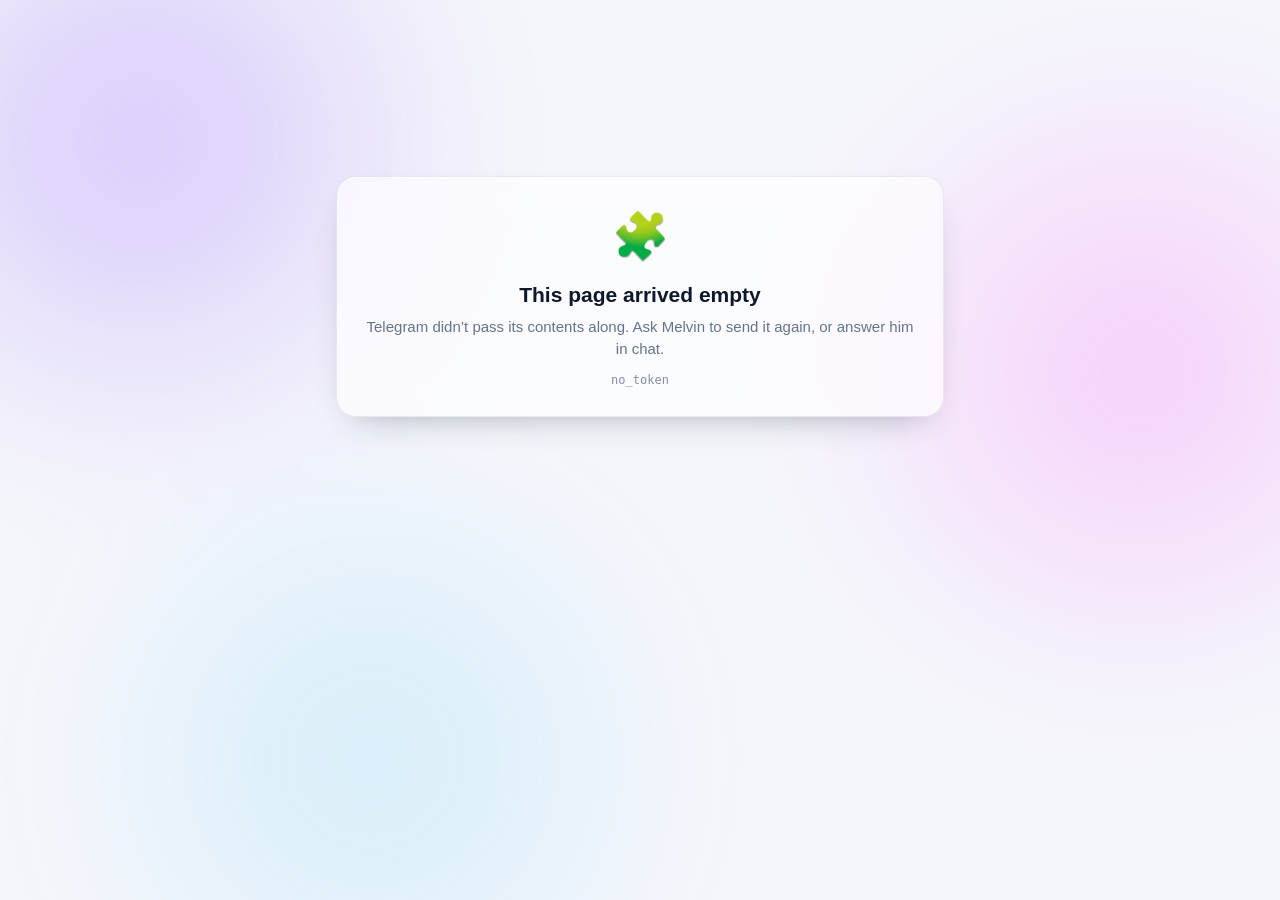
<file: index.html>
<!doctype html>
<html lang="en" data-scheme="dark">
<head>
<meta charset="utf-8">
<meta name="viewport" content="width=device-width, initial-scale=1, viewport-fit=cover">
<meta http-equiv="Content-Security-Policy" content="default-src 'none'; script-src 'self'; style-src 'self' 'unsafe-inline'; img-src 'self' data: blob:; font-src 'self'; connect-src 'none'; base-uri 'none'; form-action 'none'">
<meta name="referrer" content="no-referrer">
<meta name="robots" content="noindex, nofollow">
<meta name="color-scheme" content="dark light">
<title>Melvin</title>
<link rel="stylesheet" href="canvas.css">
<script src="tg.js" defer></script>
<script src="canvas.js" defer></script>
</head>
<body>
<div class="aurora" aria-hidden="true"><i></i><i></i><i></i></div>
<div class="grain" aria-hidden="true"></div>
<main id="app" class="app no-bar" aria-live="polite"></main>
<div id="bar" class="bar" hidden></div>
<noscript><p style="padding:24px;font-family:sans-serif">This page needs JavaScript. Answer Melvin in chat instead.</p></noscript>
</body>
</html>
</file>
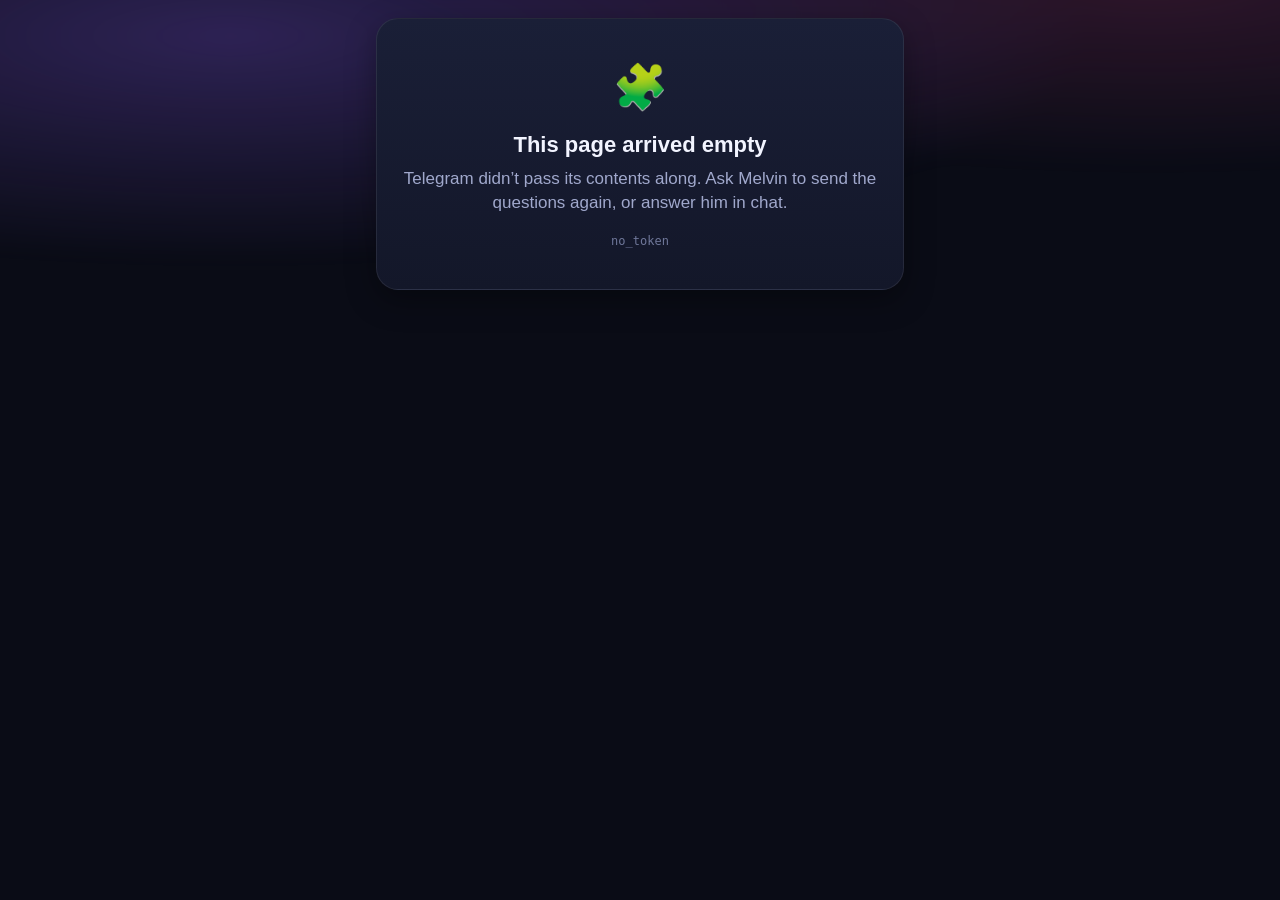
<file: approvals.html>
<!doctype html>
<html lang="en" data-scheme="dark">
<head>
<meta charset="utf-8">
<meta name="viewport" content="width=device-width, initial-scale=1, viewport-fit=cover">
<meta http-equiv="Content-Security-Policy" content="default-src 'none'; script-src 'self'; style-src 'self' 'unsafe-inline'; img-src 'self' data:; font-src 'self'; connect-src 'none'; base-uri 'none'; form-action 'none'">
<meta name="referrer" content="no-referrer">
<meta name="robots" content="noindex, nofollow">
<meta name="color-scheme" content="dark">
<meta name="theme-color" content="#0a0c16">
<title>Questions</title>
<link rel="stylesheet" href="approvals.css">
<script src="tg.js" defer></script>
<script src="approvals.js" defer></script>
</head>
<body>
<div class="glow" aria-hidden="true"></div>
<main id="app" class="app" aria-live="polite"></main>
<div id="bar" class="bar" hidden></div>
<noscript><p class="nojs">This page needs JavaScript. Answer Melvin in chat instead.</p></noscript>
</body>
</html>
</file>
<file: canvas.css>
/* Melvin canvas: glass, glow and motion over Telegram's own theme colours. No web fonts, no remote anything. */

:root {
  --bg: #090b14;
  --text: #eef0ff;
  --hint: #98a0c4;
  --surface: #12162a;
  --accent: #8b5cf6;
  --accent-2: #ec4899;
  --accent-text: #ffffff;
  --accent-rgb: 139, 92, 246;
  --accent2-rgb: 236, 72, 153;
  --good: #34d399;
  --warn: #fbbf24;
  --bad: #fb7185;
  --neutral: #94a3b8;
  --glass: rgba(22, 26, 48, 0.58);
  --glass-hi: rgba(255, 255, 255, 0.06);
  --edge: rgba(255, 255, 255, 0.09);
  --edge-strong: rgba(255, 255, 255, 0.16);
  --shadow: 0 14px 40px -18px rgba(0, 0, 0, 0.75);
  --track: rgba(255, 255, 255, 0.12);
  --aurora-opacity: 0.55;
  --radius: 20px;
  --radius-sm: 14px;
  --safe-top: max(env(safe-area-inset-top, 0px), var(--tg-safe-top, 0px));
  --safe-bottom: max(env(safe-area-inset-bottom, 0px), var(--tg-safe-bottom, 0px));
  --ease-out: cubic-bezier(0.2, 0.8, 0.2, 1);
  --spring: cubic-bezier(0.34, 1.56, 0.64, 1);
  color-scheme: dark;
}

html[data-scheme="light"] {
  --glass: rgba(255, 255, 255, 0.66);
  --glass-hi: rgba(255, 255, 255, 0.7);
  --edge: rgba(15, 23, 42, 0.08);
  --edge-strong: rgba(15, 23, 42, 0.14);
  --shadow: 0 14px 34px -20px rgba(30, 41, 59, 0.45);
  --track: rgba(15, 23, 42, 0.12);
  --aurora-opacity: 0.32;
  --good: #059669;
  --warn: #d97706;
  --bad: #e11d48;
  --neutral: #64748b;
  color-scheme: light;
}

* { box-sizing: border-box; -webkit-tap-highlight-color: transparent; }

html, body {
  margin: 0;
  padding: 0;
  background: var(--bg);
  color: var(--text);
  font: 16px/1.45 -apple-system, BlinkMacSystemFont, "SF Pro Text", "Segoe UI", Roboto, "Helvetica Neue", Arial, sans-serif;
  -webkit-font-smoothing: antialiased;
  -webkit-text-size-adjust: 100%;
}

body { min-height: var(--tg-vh, 100vh); overflow-x: hidden; }

button { font: inherit; color: inherit; border: 0; background: none; padding: 0; cursor: pointer; }
button:focus-visible, input:focus-visible, textarea:focus-visible {
  outline: 2px solid rgba(var(--accent-rgb), 0.9);
  outline-offset: 2px;
}

/* ---------------------------------------------------------------------------------------------- aurora backdrop */
.aurora {
  position: fixed;
  inset: -20vmax;
  z-index: 0;
  pointer-events: none;
  opacity: var(--aurora-opacity);
  filter: blur(64px) saturate(130%);
}
.aurora i {
  position: absolute;
  width: 62vmax;
  height: 62vmax;
  border-radius: 50%;
  will-change: transform;
  mix-blend-mode: screen;
}
html[data-scheme="light"] .aurora i { mix-blend-mode: multiply; }
.aurora i:nth-child(1) { left: 0; top: 0; background: radial-gradient(circle at center, rgba(var(--accent-rgb), 0.9), transparent 62%); animation: drift1 22s ease-in-out infinite alternate; }
.aurora i:nth-child(2) { right: 0; top: 18vmax; background: radial-gradient(circle at center, rgba(var(--accent2-rgb), 0.75), transparent 60%); animation: drift2 26s ease-in-out infinite alternate; }
.aurora i:nth-child(3) { left: 18vmax; bottom: 0; background: radial-gradient(circle at center, rgba(56, 189, 248, 0.45), transparent 60%); animation: drift3 30s ease-in-out infinite alternate; }
@keyframes drift1 { to { transform: translate3d(14vmax, 10vmax, 0) scale(1.15); } }
@keyframes drift2 { to { transform: translate3d(-12vmax, 16vmax, 0) scale(0.9); } }
@keyframes drift3 { to { transform: translate3d(10vmax, -14vmax, 0) scale(1.2); } }

.grain {
  position: fixed;
  inset: 0;
  z-index: 0;
  pointer-events: none;
  opacity: 0.05;
  background-image: repeating-radial-gradient(circle at 17% 23%, rgba(255,255,255,0.5) 0 1px, transparent 1px 3px);
}

/* ---------------------------------------------------------------------------------------------- layout */
.app {
  position: relative;
  z-index: 1;
  max-width: 640px;
  margin: 0 auto;
  padding: calc(14px + var(--safe-top) + var(--tg-content-top, 0px)) 16px calc(128px + var(--safe-bottom));
  display: flex;
  flex-direction: column;
  gap: 12px;
}
.app.no-bar { padding-bottom: calc(32px + var(--safe-bottom)); }

.rise {
  opacity: 0;
  transform: translateY(16px) scale(0.985);
  animation: rise 0.62s var(--ease-out) forwards;
  animation-delay: calc(var(--i, 0) * 45ms + 60ms);
}
@keyframes rise { to { opacity: 1; transform: none; } }

.glass {
  position: relative;
  background: var(--glass);
  border: 1px solid var(--edge);
  border-radius: var(--radius);
  box-shadow: var(--shadow), inset 0 1px 0 var(--glass-hi);
  -webkit-backdrop-filter: blur(18px) saturate(150%);
  backdrop-filter: blur(18px) saturate(150%);
}

/* ---------------------------------------------------------------------------------------------- header & hero */
.chip-preview {
  align-self: center;
  font-size: 12px;
  letter-spacing: 0.02em;
  padding: 5px 12px;
  border-radius: 999px;
  color: var(--hint);
  border: 1px dashed var(--edge-strong);
}

.page-head { padding: 6px 4px 2px; }
.page-head h1 { margin: 0; font-size: 26px; line-height: 1.15; letter-spacing: -0.02em; }
.page-head p { margin: 6px 0 0; color: var(--hint); font-size: 15px; }

.grad-text {
  background: linear-gradient(100deg, var(--text) 0%, var(--text) 30%, rgba(var(--accent-rgb), 1) 55%, rgba(var(--accent2-rgb), 1) 75%, var(--text) 100%);
  background-size: 250% 100%;
  -webkit-background-clip: text;
  background-clip: text;
  color: transparent;
  animation: shimmer 7s ease-in-out infinite;
}
@keyframes shimmer { 0%, 100% { background-position: 100% 0; } 50% { background-position: 0 0; } }

.hero { padding: 22px 20px 20px; overflow: hidden; text-align: left; }
.hero::before {
  content: "";
  position: absolute;
  inset: -1px;
  border-radius: inherit;
  padding: 1px;
  background: linear-gradient(135deg, rgba(var(--accent-rgb), 0.85), transparent 40%, transparent 60%, rgba(var(--accent2-rgb), 0.8));
  -webkit-mask: linear-gradient(#000 0 0) content-box, linear-gradient(#000 0 0);
  -webkit-mask-composite: xor;
  mask-composite: exclude;
  pointer-events: none;
}
.hero .orb {
  width: 58px;
  height: 58px;
  border-radius: 18px;
  display: grid;
  place-items: center;
  font-size: 30px;
  margin-bottom: 14px;
  background: radial-gradient(circle at 30% 25%, rgba(255,255,255,0.35), transparent 55%),
              linear-gradient(135deg, rgba(var(--accent-rgb), 0.95), rgba(var(--accent2-rgb), 0.85));
  box-shadow: 0 10px 30px -8px rgba(var(--accent-rgb), 0.85), 0 0 0 1px rgba(255,255,255,0.12) inset;
  animation: float 5.5s ease-in-out infinite;
}
@keyframes float { 50% { transform: translateY(-4px) rotate(-3deg); } }
.hero h1 { margin: 0; font-size: 27px; line-height: 1.12; letter-spacing: -0.025em; }
.hero p { margin: 10px 0 0; color: var(--hint); font-size: 15.5px; white-space: pre-line; }

.section {
  display: flex;
  flex-direction: column;
  gap: 4px;
  padding: 14px 6px 2px;
}
.section h2 {
  margin: 0;
  font-size: 12.5px;
  font-weight: 700;
  letter-spacing: 0.12em;
  text-transform: uppercase;
  color: rgba(var(--accent-rgb), 1);
  display: flex;
  align-items: center;
  gap: 10px;
}
html[data-scheme="dark"] .section h2 { text-shadow: 0 0 18px rgba(var(--accent-rgb), 0.55); }
.section h2::after {
  content: "";
  flex: 1;
  height: 1px;
  background: linear-gradient(90deg, rgba(var(--accent-rgb), 0.5), transparent);
}
.section p { margin: 0; color: var(--hint); font-size: 14px; white-space: pre-line; }

.text { padding: 2px 6px; white-space: pre-line; }

.divider { height: 1px; margin: 6px 8px; background: linear-gradient(90deg, transparent, var(--edge-strong), transparent); }

/* ---------------------------------------------------------------------------------------------- note, card, list */
.note {
  display: flex;
  gap: 12px;
  align-items: flex-start;
  padding: 13px 15px;
  border-radius: var(--radius-sm);
  font-size: 14.5px;
  white-space: pre-line;
  border: 1px solid color-mix(in srgb, var(--tone) 35%, transparent);
  background: color-mix(in srgb, var(--tone) 12%, transparent);
}
.note .dot {
  flex: none;
  width: 9px;
  height: 9px;
  margin-top: 6px;
  border-radius: 50%;
  background: var(--tone);
  box-shadow: 0 0 12px 2px color-mix(in srgb, var(--tone) 70%, transparent);
  animation: pulse 2.4s ease-in-out infinite;
}
@keyframes pulse { 50% { transform: scale(1.35); opacity: 0.7; } }

.tone-good { --tone: var(--good); }
.tone-warn { --tone: var(--warn); }
.tone-bad { --tone: var(--bad); }
.tone-info { --tone: rgba(var(--accent-rgb), 1); }
.tone-neutral { --tone: var(--neutral); }

.card { padding: 16px 16px 15px; }
.card-top { display: flex; gap: 12px; align-items: flex-start; }
.card .emoji { font-size: 24px; line-height: 1; margin-top: 1px; }
.card h3 { margin: 0; font-size: 17px; line-height: 1.25; letter-spacing: -0.01em; flex: 1; }
.card .meta { color: var(--hint); font-size: 13.5px; white-space: nowrap; font-variant-numeric: tabular-nums; }
.card p { margin: 8px 0 0; color: var(--hint); font-size: 14.5px; white-space: pre-line; }
.card .badge { margin-top: 10px; }
.card.tone-good, .card.tone-warn, .card.tone-bad { border-color: color-mix(in srgb, var(--tone) 40%, var(--edge)); }

.badge {
  display: inline-flex;
  align-items: center;
  gap: 6px;
  font-size: 12px;
  font-weight: 600;
  padding: 3px 9px;
  border-radius: 999px;
  color: var(--tone);
  background: color-mix(in srgb, var(--tone) 14%, transparent);
  border: 1px solid color-mix(in srgb, var(--tone) 30%, transparent);
  white-space: nowrap;
}

.list { padding: 6px 0; overflow: hidden; }
.list h3 { margin: 10px 16px 4px; font-size: 13px; color: var(--hint); font-weight: 600; letter-spacing: 0.02em; }
.list-row { display: flex; gap: 12px; padding: 11px 16px; align-items: flex-start; }
.list-row + .list-row { border-top: 1px solid var(--edge); }
.list-row .lead {
  flex: none;
  width: 26px;
  height: 26px;
  border-radius: 9px;
  display: grid;
  place-items: center;
  font-size: 15px;
  background: color-mix(in srgb, var(--tone) 16%, transparent);
  color: var(--tone);
  font-weight: 700;
  font-size: 13px;
}
.list-row .body { flex: 1; min-width: 0; }
.list-row .t { font-weight: 600; font-size: 15px; }
.list-row .s { color: var(--hint); font-size: 13.5px; white-space: pre-line; }
.list-row .m { color: var(--hint); font-size: 13px; white-space: nowrap; }

/* ---------------------------------------------------------------------------------------------- stats */
.stats-wrap h3, .chart h3 { margin: 4px 6px 8px; font-size: 13px; font-weight: 600; color: var(--hint); letter-spacing: 0.02em; }
.stats { display: grid; grid-template-columns: repeat(2, minmax(0, 1fr)); gap: 10px; }
.stat { padding: 14px 14px 13px; overflow: hidden; }
.stat::after {
  content: "";
  position: absolute;
  right: -30px;
  top: -30px;
  width: 90px;
  height: 90px;
  border-radius: 50%;
  background: radial-gradient(circle, color-mix(in srgb, var(--tone, rgba(var(--accent-rgb),1)) 45%, transparent), transparent 70%);
  opacity: 0.7;
  pointer-events: none;
}
.stat .l { font-size: 12.5px; color: var(--hint); font-weight: 600; letter-spacing: 0.02em; }
.stat .v { font-size: 28px; font-weight: 750; letter-spacing: -0.03em; margin-top: 4px; font-variant-numeric: tabular-nums; line-height: 1.1; }
.stat .u { font-size: 14px; color: var(--hint); font-weight: 600; margin-left: 3px; letter-spacing: 0; }
.stat .d { display: inline-block; margin-top: 6px; font-size: 12px; font-weight: 700; color: var(--tone); }
.stat.tone-neutral .d { color: var(--hint); }

/* ---------------------------------------------------------------------------------------------- charts */
.chart { padding: 14px 10px 8px; }
.chart svg { display: block; width: 100%; overflow: visible; filter: drop-shadow(0 6px 14px rgba(var(--accent-rgb), 0.35)); }
.chart .axis { fill: var(--hint); font-size: 11px; font-variant-numeric: tabular-nums; }
.chart .val { fill: var(--text); font-size: 11px; font-weight: 700; font-variant-numeric: tabular-nums; }
.chart .grid { stroke: var(--edge); stroke-width: 1; }
.chart .bar { transform-box: fill-box; transform-origin: 50% 100%; animation: grow 0.9s var(--spring) both; }
.chart .bar.neg { transform-origin: 50% 0%; }
@keyframes grow { from { transform: scaleY(0); } }
.chart .line { fill: none; stroke-width: 3; stroke-linecap: round; stroke-linejoin: round; animation: draw 1.4s var(--ease-out) forwards; }
@keyframes draw { to { stroke-dashoffset: 0; } }
.chart .area { opacity: 0; animation: fadein 1s 0.5s ease forwards; }
@keyframes fadein { to { opacity: 1; } }
.chart .pt-last { animation: ping 2s ease-out infinite; transform-box: fill-box; transform-origin: center; }
@keyframes ping { 0% { transform: scale(1); opacity: 0.8; } 100% { transform: scale(3.2); opacity: 0; } }

/* ---------------------------------------------------------------------------------------------- image */
.image { overflow: hidden; padding: 0; }
.image img { display: block; width: 100%; height: auto; }
.image figcaption { padding: 10px 14px 12px; color: var(--hint); font-size: 13.5px; }

/* ---------------------------------------------------------------------------------------------- toggle & check rows */
.row {
  width: 100%;
  display: flex;
  align-items: center;
  gap: 14px;
  padding: 14px 15px;
  text-align: left;
  border-radius: var(--radius-sm);
  transition: border-color 0.35s ease, box-shadow 0.35s ease, transform 0.18s ease, background 0.35s ease;
}
.row:active:not([aria-disabled="true"]) { transform: scale(0.985); }
.row .main { flex: 1; min-width: 0; display: flex; flex-direction: column; gap: 5px; }
.row .label { font-size: 15.5px; font-weight: 600; line-height: 1.3; }
.row .sub { display: flex; flex-wrap: wrap; gap: 6px 8px; align-items: center; }
.row .hint { color: var(--hint); font-size: 13px; line-height: 1.35; }
.row.on {
  border-color: rgba(var(--accent-rgb), 0.55);
  box-shadow: var(--shadow), 0 0 0 1px rgba(var(--accent-rgb), 0.25), 0 8px 28px -10px rgba(var(--accent-rgb), 0.7);
}
.row[aria-disabled="true"] { cursor: not-allowed; }
.row[aria-disabled="true"] > * { opacity: 0.55; }   /* not on the row itself: the rise animation owns its opacity */
.row[aria-disabled="true"] .label { font-weight: 500; }

.switch {
  flex: none;
  position: relative;
  width: 52px;
  height: 31px;
  border-radius: 999px;
  background: var(--track);
  transition: background 0.35s ease, box-shadow 0.35s ease;
}
.switch::after {
  content: "";
  position: absolute;
  top: 3px;
  left: 3px;
  width: 25px;
  height: 25px;
  border-radius: 50%;
  background: #fff;
  box-shadow: 0 3px 8px rgba(0,0,0,0.35);
  transition: transform 0.38s var(--spring);
}
.row.on .switch {
  background: linear-gradient(135deg, rgba(var(--accent-rgb), 1), rgba(var(--accent2-rgb), 1));
  box-shadow: 0 0 18px -2px rgba(var(--accent-rgb), 0.9);
}
.row.on .switch::after { transform: translateX(21px); }

.box {
  flex: none;
  width: 28px;
  height: 28px;
  border-radius: 50%;
  border: 2px solid var(--edge-strong);
  display: grid;
  place-items: center;
  transition: background 0.3s ease, border-color 0.3s ease, box-shadow 0.3s ease;
}
.box svg { width: 16px; height: 16px; }
.box path { fill: none; stroke: #fff; stroke-width: 3; stroke-linecap: round; stroke-linejoin: round; stroke-dasharray: 22; stroke-dashoffset: 22; transition: stroke-dashoffset 0.35s var(--ease-out) 0.05s; }
.row.on .box {
  border-color: transparent;
  background: linear-gradient(135deg, rgba(var(--accent-rgb), 1), rgba(var(--accent2-rgb), 1));
  box-shadow: 0 0 16px -2px rgba(var(--accent-rgb), 0.9);
}
.row.on .box path { stroke-dashoffset: 0; }
.row.check.on .label { color: var(--hint); text-decoration: line-through; text-decoration-color: rgba(var(--accent-rgb), 0.7); }

/* ---------------------------------------------------------------------------------------------- choice */
.field { padding: 15px 15px 16px; display: flex; flex-direction: column; gap: 10px; }
.field .flabel { font-size: 15.5px; font-weight: 650; }
.field .fhint { color: var(--hint); font-size: 13px; margin-top: -6px; }

.seg {
  position: relative;
  display: grid;
  grid-auto-flow: column;
  grid-auto-columns: 1fr;
  padding: 4px;
  border-radius: 14px;
  background: var(--track);
}
.seg button { position: relative; z-index: 1; padding: 10px 6px; font-size: 14.5px; font-weight: 600; color: var(--hint); transition: color 0.3s ease; border-radius: 10px; }
.seg button[aria-checked="true"] { color: var(--accent-text); }
.seg .pill {
  position: absolute;
  z-index: 0;
  top: 4px;
  bottom: 4px;
  left: 4px;
  border-radius: 10px;
  background: linear-gradient(135deg, rgba(var(--accent-rgb), 1), rgba(var(--accent2-rgb), 1));
  box-shadow: 0 6px 18px -6px rgba(var(--accent-rgb), 0.95);
  transition: transform 0.45s var(--spring), opacity 0.2s ease;
}

/* the paper: an untouched row lights nothing; a row the reader changed glows; parked proposals fold away */
.field.rest .seg button { min-height: 46px; padding: 10px 4px; line-height: 1.15; }
.field.rest .ftag {
  display: inline-block;
  margin-left: 8px;
  padding: 2px 9px;
  border-radius: 999px;
  font-size: 12.5px;
  font-weight: 650;
  vertical-align: 2px;
  white-space: nowrap;
  color: var(--hint);
  background: var(--track);
}
.field.rest { transition: border-color 0.3s ease, box-shadow 0.3s ease; }
.field.rest.touched {
  border-color: rgba(var(--accent-rgb), 0.6);
  box-shadow: var(--shadow), 0 0 0 1px rgba(var(--accent-rgb), 0.22) inset, 0 10px 32px -16px rgba(var(--accent-rgb), 0.95);
}
.fold { padding: 0; overflow: hidden; }
.fold > summary {
  list-style: none;
  display: flex;
  align-items: center;
  gap: 10px;
  min-height: 52px;
  padding: 0 18px;
  cursor: pointer;
  font-size: 12.5px;
  font-weight: 700;
  letter-spacing: 0.12em;
  text-transform: uppercase;
  color: var(--hint);
  -webkit-user-select: none;
  user-select: none;
}
.fold > summary::-webkit-details-marker { display: none; }
.fold .fc {
  min-width: 22px;
  height: 22px;
  padding: 0 7px;
  border-radius: 11px;
  display: inline-grid;
  place-items: center;
  font-size: 12px;
  letter-spacing: 0;
  color: var(--text);
  background: var(--track);
}
.fold .chev {
  margin-left: auto;
  width: 9px;
  height: 9px;
  border-right: 2px solid var(--hint);
  border-bottom: 2px solid var(--hint);
  transform: rotate(-45deg);
  transition: transform 0.35s var(--spring);
}
.fold[open] .chev { transform: rotate(45deg); }
.fold-body { display: flex; flex-direction: column; gap: 4px; padding: 0 10px 10px; }
.news-article > summary { align-items: flex-start; min-height: 48px; }
.news-article > summary .ft { font-weight: 650; line-height: 1.4; text-transform: none; letter-spacing: normal; }
.news-article > summary .chev { flex-shrink: 0; margin-top: 7px; }
.news-article > summary:focus-visible, .article-original:focus-visible { outline: 2px solid var(--text); outline-offset: -3px; }
.news-article .article-body { gap: 10px; padding: 0 18px 18px; }
.article-body p { margin: 0; white-space: pre-line; overflow-wrap: anywhere; }
.article-source, .article-basis { color: var(--hint); font-size: 12px; line-height: 1.5; }
.article-source time, .article-source span { display: block; }
.article-synopsis { font-size: 14px; line-height: 1.6; }
.article-original { color: var(--text); text-underline-offset: 3px; min-height: 32px; display: inline-flex; align-items: center; width: fit-content; }
.parked-row {
  display: flex;
  align-items: center;
  gap: 12px;
  padding: 8px 6px 8px 8px;
  border-top: 1px solid var(--edge);
}
.parked-row .pmain { flex: 1; min-width: 0; display: flex; flex-direction: column; gap: 2px; }
.parked-row .plabel { font-size: 15px; font-weight: 600; overflow-wrap: anywhere; }
.parked-row .phint { font-size: 13px; color: var(--hint); }
.pbtn {
  flex: none;
  min-height: 44px;
  padding: 0 16px;
  border-radius: 12px;
  font-size: 14.5px;
  font-weight: 650;
  color: var(--text);
  background: var(--track);
  border: 1px solid var(--edge);
  transition: background 0.3s ease, color 0.3s ease, box-shadow 0.3s ease, transform 0.15s ease;
}
.pbtn:active { transform: scale(0.97); }
.pbtn[aria-pressed="true"] {
  color: var(--accent-text);
  border-color: transparent;
  background: linear-gradient(135deg, rgba(var(--accent-rgb), 1), rgba(var(--accent2-rgb), 1));
  box-shadow: 0 6px 18px -6px rgba(var(--accent-rgb), 0.95);
}

.opts { display: flex; flex-direction: column; gap: 8px; }
.opt {
  display: flex;
  align-items: center;
  gap: 12px;
  padding: 13px 14px;
  border-radius: 14px;
  border: 1px solid var(--edge);
  background: color-mix(in srgb, var(--surface) 35%, transparent);
  text-align: left;
  transition: border-color 0.3s ease, box-shadow 0.3s ease, transform 0.15s ease, background 0.3s ease;
}
.opt:active { transform: scale(0.985); }
.opt .oe { font-size: 20px; }
.opt .ob { flex: 1; min-width: 0; }
.opt .ol { font-weight: 600; font-size: 15px; }
.opt .oh { color: var(--hint); font-size: 13px; }
.opt .radio {
  flex: none;
  width: 22px;
  height: 22px;
  border-radius: 50%;
  border: 2px solid var(--edge-strong);
  position: relative;
  transition: border-color 0.3s ease;
}
.opt .radio::after {
  content: "";
  position: absolute;
  inset: 3px;
  border-radius: 50%;
  background: linear-gradient(135deg, rgba(var(--accent-rgb), 1), rgba(var(--accent2-rgb), 1));
  transform: scale(0);
  transition: transform 0.35s var(--spring);
}
.opt[aria-checked="true"] {
  border-color: rgba(var(--accent-rgb), 0.7);
  background: rgba(var(--accent-rgb), 0.12);
  box-shadow: 0 0 0 1px rgba(var(--accent-rgb), 0.3), 0 10px 26px -12px rgba(var(--accent-rgb), 0.9);
}
.opt[aria-checked="true"] .radio { border-color: rgba(var(--accent-rgb), 1); }
.opt[aria-checked="true"] .radio::after { transform: scale(1); }

/* ---------------------------------------------------------------------------------------------- slider */
.slider-top { display: flex; align-items: baseline; justify-content: space-between; gap: 10px; }
.slider-val {
  font-size: 22px;
  font-weight: 750;
  font-variant-numeric: tabular-nums;
  letter-spacing: -0.02em;
  color: rgba(var(--accent-rgb), 1);
}
html[data-scheme="dark"] .slider-val { text-shadow: 0 0 18px rgba(var(--accent-rgb), 0.6); }
.slider-val small { font-size: 13px; color: var(--hint); margin-left: 3px; font-weight: 600; }
input[type="range"] {
  -webkit-appearance: none;
  appearance: none;
  width: 100%;
  height: 34px;
  background: transparent;
  margin: 0;
  --p: 50%;
}
input[type="range"]::-webkit-slider-runnable-track {
  height: 8px;
  border-radius: 999px;
  background: linear-gradient(90deg, rgba(var(--accent-rgb), 1), rgba(var(--accent2-rgb), 1)) 0 0 / var(--p) 100% no-repeat, var(--track);
}
input[type="range"]::-moz-range-track { height: 8px; border-radius: 999px; background: var(--track); }
input[type="range"]::-moz-range-progress { height: 8px; border-radius: 999px; background: linear-gradient(90deg, rgba(var(--accent-rgb), 1), rgba(var(--accent2-rgb), 1)); }
input[type="range"]::-webkit-slider-thumb {
  -webkit-appearance: none;
  width: 28px;
  height: 28px;
  margin-top: -10px;
  border-radius: 50%;
  background: #fff;
  box-shadow: 0 0 0 4px rgba(var(--accent-rgb), 0.35), 0 0 22px rgba(var(--accent-rgb), 0.9), 0 4px 10px rgba(0,0,0,0.35);
  transition: transform 0.2s var(--spring);
}
input[type="range"]:active::-webkit-slider-thumb { transform: scale(1.18); }
input[type="range"]::-moz-range-thumb { width: 26px; height: 26px; border: 0; border-radius: 50%; background: #fff; box-shadow: 0 0 0 4px rgba(var(--accent-rgb), 0.35), 0 0 22px rgba(var(--accent-rgb), 0.9); }
.slider-ends { display: flex; justify-content: space-between; color: var(--hint); font-size: 12px; margin-top: -4px; font-variant-numeric: tabular-nums; }

/* ---------------------------------------------------------------------------------------------- text input */
.tin {
  width: 100%;
  font: inherit;
  font-size: 16px;
  color: var(--text);
  background: color-mix(in srgb, var(--surface) 55%, transparent);
  border: 1px solid var(--edge-strong);
  border-radius: 14px;
  padding: 12px 14px;
  resize: none;
  transition: border-color 0.3s ease, box-shadow 0.3s ease;
}
.tin::placeholder { color: var(--hint); opacity: 0.8; }
.tin:focus { outline: none; border-color: rgba(var(--accent-rgb), 0.8); box-shadow: 0 0 0 4px rgba(var(--accent-rgb), 0.18), 0 0 26px -6px rgba(var(--accent-rgb), 0.8); }
textarea.tin { min-height: 92px; }
.count { align-self: flex-end; margin-top: -4px; font-size: 12px; color: var(--hint); font-variant-numeric: tabular-nums; }

/* ---------------------------------------------------------------------------------------------- action bar */
.bar {
  position: fixed;
  z-index: 5;
  left: 0;
  right: 0;
  bottom: 0;
  padding: 12px 16px calc(12px + var(--safe-bottom));
  display: flex;
  gap: 10px;
  justify-content: center;
  background: linear-gradient(180deg, transparent, color-mix(in srgb, var(--bg) 82%, transparent) 30%, var(--bg));
  animation: barin 0.6s var(--ease-out) 0.25s both;
}
.bar[hidden] { display: none; }
@keyframes barin { from { transform: translateY(110%); } }
.bar .inner { width: 100%; max-width: 608px; display: flex; gap: 10px; }

.btn {
  position: relative;
  flex: 1;
  min-height: 52px;
  padding: 0 18px;
  border-radius: 16px;
  font-size: 16.5px;
  font-weight: 700;
  letter-spacing: 0.01em;
  overflow: hidden;
  transition: transform 0.15s ease, box-shadow 0.3s ease, opacity 0.3s ease;
}
.btn:active { transform: scale(0.97); }
.btn.primary {
  flex: 1.6;
  color: var(--accent-text);
  background: linear-gradient(135deg, rgba(var(--accent-rgb), 1), rgba(var(--accent2-rgb), 1));
  box-shadow: 0 12px 30px -10px rgba(var(--accent-rgb), 0.95), 0 0 0 1px rgba(255,255,255,0.14) inset;
}
.btn.primary::after {
  content: "";
  position: absolute;
  top: 0;
  bottom: 0;
  left: -60%;
  width: 45%;
  background: linear-gradient(100deg, transparent, rgba(255,255,255,0.45), transparent);
  transform: skewX(-20deg);
  animation: shine 3.6s ease-in-out 1.2s infinite;
}
@keyframes shine { 0% { left: -60%; } 38%, 100% { left: 130%; } }
.btn.secondary { background: var(--glass); border: 1px solid var(--edge-strong); color: var(--text); -webkit-backdrop-filter: blur(14px); backdrop-filter: blur(14px); }
.btn.ghost { color: var(--hint); background: transparent; border: 1px solid var(--edge); flex: 0.8; }
.btn.danger { color: #fff; background: linear-gradient(135deg, #f43f5e, #f97316); box-shadow: 0 12px 30px -10px rgba(244, 63, 94, 0.9); }
.btn[disabled] { opacity: 0.6; pointer-events: none; }
.btn .spin {
  display: inline-block;
  width: 18px;
  height: 18px;
  border-radius: 50%;
  border: 2.5px solid rgba(255,255,255,0.35);
  border-top-color: #fff;
  animation: spin 0.7s linear infinite;
  vertical-align: -3px;
}
@keyframes spin { to { transform: rotate(360deg); } }

/* ---------------------------------------------------------------------------------------------- sheet */
.scrim {
  position: fixed;
  inset: 0;
  z-index: 8;
  background: rgba(3, 5, 12, 0.5);
  -webkit-backdrop-filter: blur(6px);
  backdrop-filter: blur(6px);
  opacity: 0;
  transition: opacity 0.3s ease;
}
.scrim.open { opacity: 1; }
.sheet {
  position: fixed;
  z-index: 9;
  left: 0;
  right: 0;
  bottom: 0;
  max-height: 82vh;
  overflow: auto;
  margin: 0 auto;
  max-width: 640px;
  padding: 10px 18px calc(18px + var(--safe-bottom));
  border-radius: 26px 26px 0 0;
  background: color-mix(in srgb, var(--bg) 88%, rgba(var(--accent-rgb), 1));
  border: 1px solid var(--edge-strong);
  border-bottom: 0;
  box-shadow: 0 -20px 60px -20px rgba(var(--accent-rgb), 0.6);
  transform: translateY(105%);
  transition: transform 0.5s var(--spring);
}
.sheet.open { transform: none; }
.sheet .grab { width: 40px; height: 5px; border-radius: 3px; background: var(--edge-strong); margin: 0 auto 14px; }
.sheet h2 { margin: 0 0 6px; font-size: 21px; letter-spacing: -0.02em; }
.sheet .sub { margin: 0 0 12px; color: var(--hint); font-size: 14px; }
.sheet ul { list-style: none; margin: 0 0 16px; padding: 0; display: flex; flex-direction: column; gap: 6px; }
.sheet li {
  display: flex;
  gap: 10px;
  align-items: baseline;
  padding: 10px 12px;
  border-radius: 12px;
  background: var(--glass);
  border: 1px solid var(--edge);
  font-size: 14.5px;
}
.sheet li .k { flex: 1; min-width: 0; text-align: left; }
.sheet li .k.changed { font-weight: 650; }
.sheet li .v { flex: none; max-width: 55%; color: var(--hint); text-align: right; }
.sheet li .v.on { color: rgba(var(--accent-rgb), 1); font-weight: 700; }
.sheet .acts { display: flex; gap: 10px; }
.sheet pre { white-space: pre-wrap; word-break: break-word; font-size: 12px; color: var(--hint); background: var(--glass); padding: 10px; border-radius: 12px; border: 1px solid var(--edge); }

/* ---------------------------------------------------------------------------------------------- burst + states */
.burst { position: fixed; z-index: 20; left: 50%; bottom: 60px; width: 0; height: 0; pointer-events: none; }
.burst i {
  position: absolute;
  width: 8px;
  height: 8px;
  border-radius: 50%;
  background: linear-gradient(135deg, rgba(var(--accent-rgb), 1), rgba(var(--accent2-rgb), 1));
  box-shadow: 0 0 10px rgba(var(--accent-rgb), 0.9);
  animation: fly 0.75s var(--ease-out) forwards;
}
@keyframes fly { to { transform: translate(var(--dx), var(--dy)) scale(0.4); opacity: 0; } }

.state { margin-top: 18vh; padding: 26px 22px; text-align: center; }
.state .big { font-size: 46px; }
.state h1 { font-size: 21px; margin: 10px 0 6px; }
.state p { color: var(--hint); margin: 0; font-size: 15px; }
.state code { display: inline-block; margin-top: 12px; font-size: 12px; color: var(--hint); opacity: 0.8; }
.loader { margin: 28vh auto 0; width: 54px; height: 54px; border-radius: 50%; background: conic-gradient(from 0deg, transparent, rgba(var(--accent-rgb), 1), rgba(var(--accent2-rgb), 1)); -webkit-mask: radial-gradient(circle, transparent 55%, #000 56%); mask: radial-gradient(circle, transparent 55%, #000 56%); animation: spin 0.9s linear infinite; }

.toast {
  position: fixed;
  z-index: 30;
  left: 50%;
  top: calc(14px + var(--safe-top));
  transform: translate(-50%, -140%);
  max-width: 88vw;
  padding: 10px 16px;
  border-radius: 14px;
  font-size: 14px;
  font-weight: 600;
  background: var(--glass);
  border: 1px solid var(--edge-strong);
  -webkit-backdrop-filter: blur(16px);
  backdrop-filter: blur(16px);
  box-shadow: var(--shadow);
  transition: transform 0.45s var(--spring);
}
.toast.show { transform: translate(-50%, 0); }

@media (min-width: 520px) {
  .stats { grid-template-columns: repeat(3, minmax(0, 1fr)); }
}

@media (prefers-reduced-motion: reduce) {
  *, *::before, *::after { animation-duration: 0.01ms !important; animation-iteration-count: 1 !important; transition-duration: 0.01ms !important; }
  .rise { opacity: 1; transform: none; }
}
</file>
<file: approvals.css>
/* Questions page (approvals.html): dark, phone-first, big tap targets. No fonts or images from anywhere. */
:root {
  --bg: #0a0c16;
  --surface: #131729;
  --surface2: #1a1f37;
  --line: rgba(255, 255, 255, 0.08);
  --line2: rgba(255, 255, 255, 0.14);
  --text: #f2f4ff;
  --muted: #a0a8cc;
  --faint: #6f7799;
  --accent: #8b5cf6;
  --accent2: #ec4899;
  --good: #22c55e;
  --good-ink: #052e16;
  --bad: #f43f5e;
  --bad-ink: #ffffff;
  --pick: #8b5cf6;
  --tg-safe-top: 0px;
  --tg-safe-bottom: 0px;
  --tg-content-top: 0px;
  --radius: 22px;
  color-scheme: dark;
}

* { box-sizing: border-box; -webkit-tap-highlight-color: transparent; }
html, body { margin: 0; padding: 0; background: var(--bg); color: var(--text); }
body {
  font: 400 17px/1.45 -apple-system, BlinkMacSystemFont, "SF Pro Text", "Segoe UI", Roboto, "Helvetica Neue", Arial, sans-serif;
  min-height: 100vh;
  overflow-x: hidden;
  -webkit-font-smoothing: antialiased;
}
button { font: inherit; color: inherit; }

.glow {
  position: fixed; inset: -20vh -30vw auto -30vw; height: 60vh; z-index: 0; pointer-events: none;
  background:
    radial-gradient(60% 60% at 30% 40%, rgba(139, 92, 246, 0.28), transparent 70%),
    radial-gradient(50% 50% at 75% 30%, rgba(236, 72, 153, 0.16), transparent 70%);
  filter: blur(8px);
}

.app {
  position: relative; z-index: 1;
  max-width: 560px; margin: 0 auto;
  padding: calc(18px + var(--tg-safe-top) + var(--tg-content-top)) 16px calc(150px + var(--tg-safe-bottom) + env(safe-area-inset-bottom, 0px));
}

/* ---------------------------------------------------------------- header */
.head { margin: 6px 4px 18px; }
.eyebrow {
  display: inline-flex; align-items: center; gap: 8px;
  font-size: 13px; font-weight: 600; letter-spacing: 0.02em; color: var(--muted);
  padding: 6px 12px; border-radius: 999px; background: rgba(255, 255, 255, 0.05); border: 1px solid var(--line);
}
.eyebrow .dot { width: 8px; height: 8px; border-radius: 50%; background: var(--accent); box-shadow: 0 0 10px var(--accent); }
.head h1 {
  margin: 14px 0 6px; font-size: 30px; line-height: 1.12; font-weight: 750; letter-spacing: -0.02em;
  background: linear-gradient(100deg, #ffffff 30%, #d8c8ff 70%, #f9b8d6);
  -webkit-background-clip: text; background-clip: text; color: transparent;
}
.head p { margin: 0; color: var(--muted); font-size: 16px; }
.preview {
  display: inline-block; margin: 0 4px 12px; font-size: 12px; color: var(--faint);
  padding: 4px 10px; border-radius: 999px; border: 1px dashed var(--line2);
}

/* ---------------------------------------------------------------- question cards */
.q {
  position: relative;
  background: linear-gradient(180deg, var(--surface2), var(--surface));
  border: 1px solid var(--line); border-radius: var(--radius);
  padding: 18px 16px 16px; margin: 0 0 14px;
  box-shadow: 0 10px 30px rgba(0, 0, 0, 0.35);
  transition: border-color 0.2s ease, box-shadow 0.2s ease;
}
.q.answered { border-color: rgba(139, 92, 246, 0.45); box-shadow: 0 10px 34px rgba(139, 92, 246, 0.14); }
.q.answered.tone-good { border-color: rgba(34, 197, 94, 0.5); box-shadow: 0 10px 34px rgba(34, 197, 94, 0.12); }
.q.answered.tone-bad { border-color: rgba(244, 63, 94, 0.5); box-shadow: 0 10px 34px rgba(244, 63, 94, 0.12); }

.who { display: flex; align-items: center; gap: 10px; margin-bottom: 12px; }
.avatar {
  width: 34px; height: 34px; border-radius: 12px; flex: none;
  display: grid; place-items: center; font-weight: 700; font-size: 16px; color: #fff;
  background: hsl(var(--h, 260), 70%, 52%);
  box-shadow: 0 4px 14px hsla(var(--h, 260), 80%, 50%, 0.35);
}
.who .name { font-weight: 650; font-size: 16px; }
.who .asks { color: var(--muted); font-weight: 400; }
.who .time { margin-left: auto; color: var(--faint); font-size: 13px; white-space: nowrap; }
.urgent {
  font-size: 12px; font-weight: 700; color: #fff; padding: 3px 9px; border-radius: 999px; margin-left: 6px;
  background: linear-gradient(90deg, #f97316, #ef4444);
}
.q h2 { margin: 0 0 8px; font-size: 21px; line-height: 1.3; font-weight: 680; letter-spacing: -0.01em; }
.q .detail { margin: 0 0 14px; color: var(--muted); font-size: 16px; white-space: pre-line; }

/* ---------------------------------------------------------------- options: one tap each */
.opts { display: grid; gap: 10px; grid-template-columns: 1fr; margin-top: 14px; }
.opts.two { grid-template-columns: 1fr 1fr; }
.opt {
  position: relative; min-height: 60px; padding: 12px 14px; border-radius: 16px;
  border: 1.5px solid var(--line2); background: rgba(255, 255, 255, 0.04);
  font-size: 19px; font-weight: 650; text-align: center; cursor: pointer;
  display: flex; align-items: center; justify-content: center; gap: 8px;
  transition: transform 0.12s ease, background 0.18s ease, border-color 0.18s ease, color 0.18s ease;
}
.opt:active { transform: scale(0.97); }
.opt .tick {
  width: 22px; height: 22px; border-radius: 50%; flex: none; display: none;
  background: rgba(255, 255, 255, 0.25); place-items: center;
}
.opt .tick svg { width: 14px; height: 14px; fill: none; stroke: currentColor; stroke-width: 3; stroke-linecap: round; stroke-linejoin: round; }
.opt[aria-checked="true"] { color: #fff; border-color: transparent; background: var(--pick); box-shadow: 0 8px 22px rgba(139, 92, 246, 0.35); }
.opt[aria-checked="true"] .tick { display: grid; }
.opt.tone-good[aria-checked="true"] { background: var(--good); color: var(--good-ink); box-shadow: 0 8px 22px rgba(34, 197, 94, 0.35); }
.opt.tone-bad[aria-checked="true"] { background: var(--bad); color: var(--bad-ink); box-shadow: 0 8px 22px rgba(244, 63, 94, 0.35); }
.q.answered .opt[aria-checked="false"] { opacity: 0.55; }

.foot { margin: 6px 6px 0; color: var(--faint); font-size: 14px; text-align: center; }

/* ---------------------------------------------------------------- bottom bar */
.bar {
  position: fixed; left: 0; right: 0; bottom: 0; z-index: 5;
  padding: 12px 16px calc(14px + var(--tg-safe-bottom) + env(safe-area-inset-bottom, 0px));
  background: linear-gradient(180deg, rgba(10, 12, 22, 0), rgba(10, 12, 22, 0.92) 28%, rgba(10, 12, 22, 0.98));
}
.bar .inner { max-width: 560px; margin: 0 auto; }
.bar .state { text-align: center; color: var(--muted); font-size: 14px; min-height: 20px; margin-bottom: 8px; }
.send {
  width: 100%; min-height: 60px; border: 0; border-radius: 18px; cursor: pointer;
  font-size: 19px; font-weight: 750; letter-spacing: 0.01em; color: #fff;
  background: linear-gradient(100deg, var(--accent), var(--accent2));
  box-shadow: 0 10px 30px rgba(139, 92, 246, 0.35);
  transition: opacity 0.2s ease, transform 0.12s ease, filter 0.2s ease;
}
.send:active { transform: scale(0.98); }
.send:disabled { opacity: 0.38; box-shadow: none; filter: saturate(0.4); cursor: default; }
.spin {
  display: inline-block; width: 22px; height: 22px; border-radius: 50%;
  border: 3px solid rgba(255, 255, 255, 0.35); border-top-color: #fff; animation: spin 0.8s linear infinite;
  vertical-align: middle;
}
@keyframes spin { to { transform: rotate(360deg); } }

/* ---------------------------------------------------------------- states, sheets, toast */
.state-card { text-align: center; padding: 36px 20px; }
.state-card .big { font-size: 44px; }
.state-card h1 { font-size: 22px; margin: 10px 0 6px; }
.state-card p { color: var(--muted); margin: 0 0 12px; }
.state-card code { color: var(--faint); font-size: 12px; }
.scrim { position: fixed; inset: 0; background: rgba(0, 0, 0, 0.55); z-index: 9; }
.sheet {
  position: fixed; left: 0; right: 0; bottom: 0; z-index: 10; max-height: 80vh; overflow: auto;
  background: var(--surface); border-top-left-radius: 24px; border-top-right-radius: 24px;
  padding: 18px 18px calc(18px + env(safe-area-inset-bottom, 0px)); border-top: 1px solid var(--line2);
}
.sheet h2 { margin: 0 0 6px; font-size: 19px; }
.sheet p { margin: 0 0 12px; color: var(--muted); font-size: 15px; }
.sheet pre {
  background: rgba(0, 0, 0, 0.35); border-radius: 14px; padding: 12px; font-size: 12px; color: #cfd6ff;
  white-space: pre-wrap; word-break: break-all;
}
.sheet .send { margin-top: 8px; }
.toast {
  position: fixed; left: 50%; bottom: calc(120px + env(safe-area-inset-bottom, 0px)); z-index: 11;
  transform: translate(-50%, 20px); opacity: 0; transition: all 0.25s ease;
  background: #22273f; color: var(--text); padding: 10px 16px; border-radius: 14px; font-size: 15px;
  border: 1px solid var(--line2); max-width: 90vw; text-align: center;
}
.toast.show { opacity: 1; transform: translate(-50%, 0); }
.rise { animation: rise 0.32s ease both; animation-delay: calc(var(--i, 0) * 50ms); }
@keyframes rise { from { opacity: 0; transform: translateY(10px); } to { opacity: 1; transform: none; } }
.nojs { padding: 24px; }

@media (prefers-reduced-motion: reduce) {
  .rise, .opt, .send, .toast { animation: none; transition: none; }
}
@media (max-width: 360px) {
  .opts.two { grid-template-columns: 1fr; }
  .head h1 { font-size: 26px; }
}
/* Optional typed clarification; choices keep their existing meaning. */
.custom-label { display:block; margin-top:16px; font-size:13px; opacity:.8; }
.custom-answer { box-sizing:border-box; width:100%; margin-top:8px; padding:12px; border:1px solid #ffffff26; border-radius:12px; background:#ffffff08; color:inherit; font:inherit; resize:vertical; }
.custom-answer:focus { outline:2px solid #9c8dff; outline-offset:2px; }
</file>
